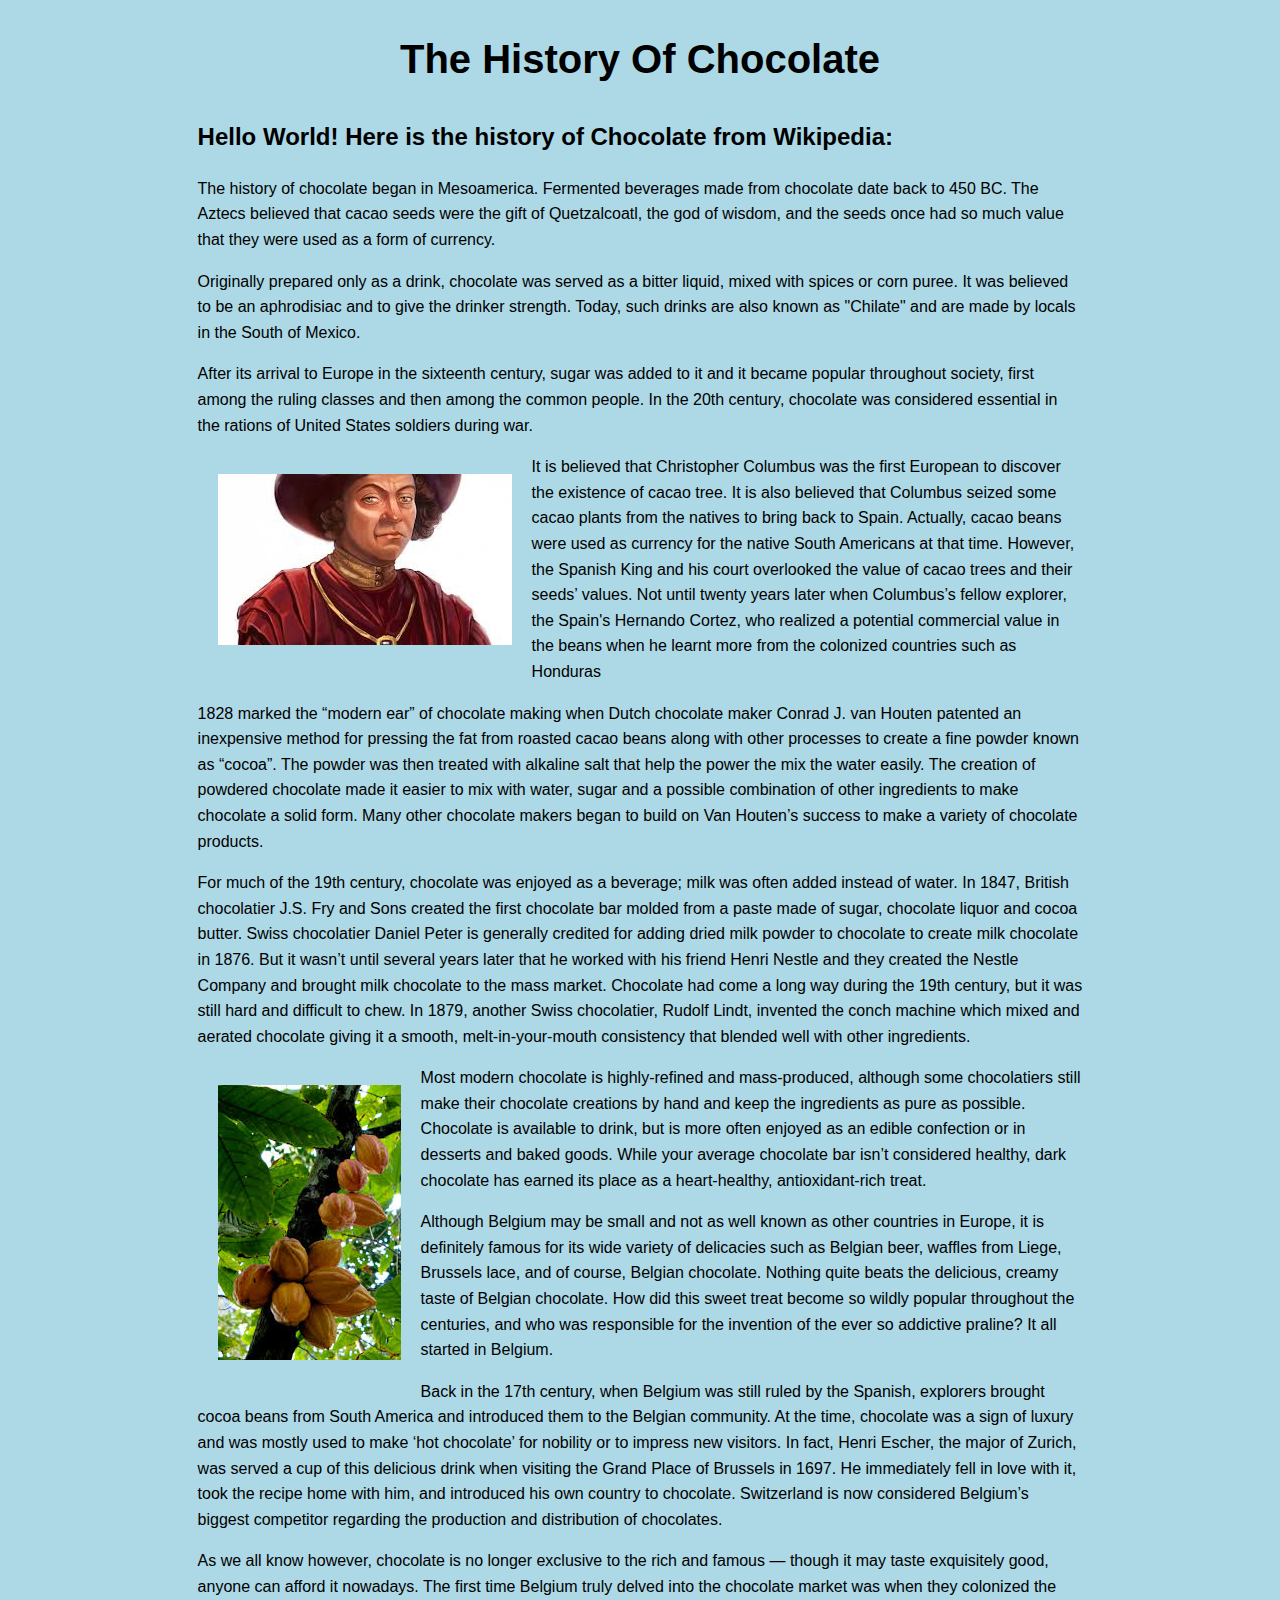
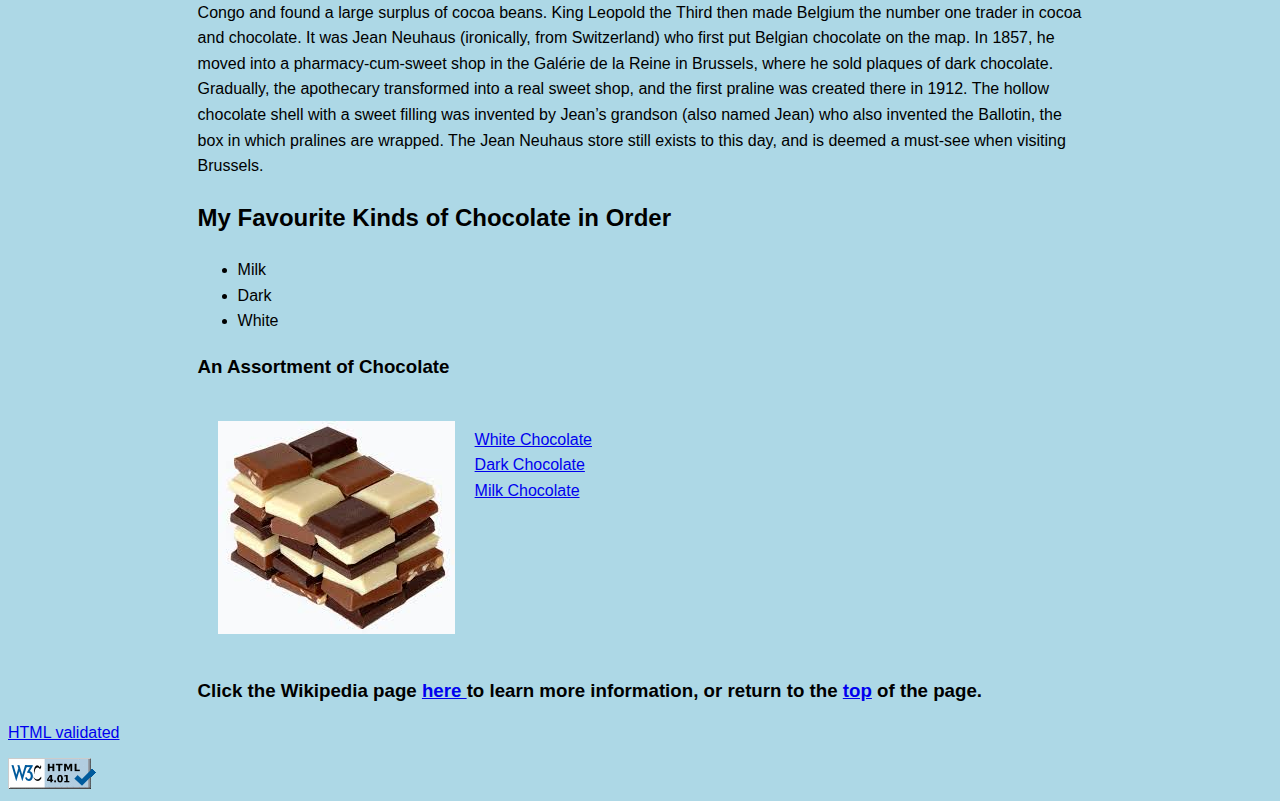
<file: index.html>
<!-- This is a webpage which will inform you about the history of chocolate.-->
<!DOCTYPE html>
<html lang="en">
	<head>
		<link rel="stylesheet" type="text/css" href="css.css"> 
		<meta charset="UTF-8">
		<title>The History of Chocolate</title>
	</head> 
	<body>
		<div class="main-wrapper">
			<h1 id = "Top"> The History Of Chocolate </h1> 	

			<h2> Hello World! Here is the history of Chocolate from Wikipedia: </h2>	
			<p> The history of chocolate began in Mesoamerica. Fermented beverages made from chocolate date back to 450 BC. The Aztecs believed that cacao seeds were the gift of Quetzalcoatl, 
				the god of wisdom, and the seeds once had so much value that they were used as a form of currency. </p>	
			<p> Originally prepared only as a drink, chocolate was served as a bitter liquid, mixed with spices or corn puree. It was believed to be an aphrodisiac and to give the drinker strength. 
				Today, such drinks are also known as "Chilate" and are made by locals in the South of Mexico. </p>	
			<p> After its arrival to Europe in the sixteenth century, sugar was added to it and it became popular throughout society, first among the ruling classes and then among the common people. 
				In the 20th century, chocolate was considered essential in the rations of United States soldiers during war.</p>
			
			<img src="Images/chris.jpg" alt ="Christopher Columbus" class="picture">
			<p> It is believed that Christopher Columbus was the first European to discover the existence of cacao tree. It is also believed that Columbus seized some cacao plants from the natives to
				 bring back to Spain. Actually, cacao beans were used as currency for the native South Americans at that time. However, the Spanish King and his court overlooked the value of cacao trees 
				 and their seeds’ values. Not until twenty years later when Columbus’s fellow explorer, the Spain's Hernando Cortez, who realized a potential commercial value in the beans when he learnt 
				 more from the colonized countries such as Honduras</p>
			
			<p> 1828 marked the “modern ear” of chocolate making when Dutch chocolate maker Conrad J. van Houten patented an inexpensive method for pressing the fat from roasted cacao beans along with 
				other processes to create a fine powder known as “cocoa”. The powder was then treated with alkaline salt that help the power the mix the water easily. The creation of powdered chocolate 
				made it easier to mix with water, sugar and a possible combination of other ingredients to make chocolate a solid form. Many other chocolate makers began to build on Van Houten’s success 
				to make a variety of chocolate products.</p>
	
			<p> For much of the 19th century, chocolate was enjoyed as a beverage; milk was often added instead of water. In 1847, British chocolatier J.S. Fry and Sons created the first chocolate bar 
				molded from a paste made of sugar, chocolate liquor and cocoa butter. Swiss chocolatier Daniel Peter is generally credited for adding dried milk powder to chocolate to create milk chocolate 
				in 1876. But it wasn’t until several years later that he worked with his friend Henri Nestle and they created the Nestle Company and brought milk chocolate to the mass market. Chocolate had 
				come a long way during the 19th century, but it was still hard and difficult to chew. In 1879, another Swiss chocolatier, Rudolf Lindt, invented the conch machine which mixed and aerated 
				chocolate giving it a smooth, melt-in-your-mouth consistency that blended well with other ingredients. </p>
			<img src="Images/cacao.jpg" alt="Choco Tree" class="picture">
			<p> Most modern chocolate is highly-refined and mass-produced, although some chocolatiers still make their chocolate creations by hand and keep the ingredients as pure as possible. Chocolate 
				is available to drink, but is more often enjoyed as an edible confection or in desserts and baked goods. While your average chocolate bar isn’t considered healthy, dark chocolate has earned 
				its place as a heart-healthy, antioxidant-rich treat. </p>
	
			<p> Although Belgium may be small and not as well known as other countries in Europe, it is definitely famous for its wide variety of delicacies such as Belgian beer, waffles from Liege, Brussels 
				lace, and of course, Belgian chocolate. Nothing quite beats the delicious, creamy taste of Belgian chocolate. How did this sweet treat become so wildly popular throughout the centuries, and 
				who was responsible for the invention of the ever so addictive praline? It all started in Belgium.</p>
				
			<p> Back in the 17th century, when Belgium was still ruled by the Spanish, explorers brought cocoa beans from South America and introduced them to the Belgian community. At the time, chocolate
				 was a sign of luxury and was mostly used to make ‘hot chocolate’ for nobility or to impress new visitors. In fact, Henri Escher, the major of Zurich, was served a cup of this delicious 
				 drink when visiting the Grand Place of Brussels in 1697. He immediately fell in love with it, took the recipe home with him, and introduced his own country to chocolate. Switzerland is 
				 now considered Belgium’s biggest competitor regarding the production and distribution of chocolates.</p>
			
			<p> As we all know however, chocolate is no longer exclusive to the rich and famous — though it may taste exquisitely good, anyone can afford it nowadays. The first time Belgium truly delved 
				into the chocolate market was when they colonized the Congo and found a large surplus of cocoa beans. King Leopold the Third then made Belgium the number one trader in cocoa and chocolate.  
				It was Jean Neuhaus (ironically, from Switzerland) who first put Belgian chocolate on the map. In 1857, he moved into a pharmacy-cum-sweet shop in the Galérie de la Reine in Brussels, where 
				he sold plaques of dark chocolate. Gradually, the apothecary transformed into a real sweet shop, and the first praline was created there in 1912. The hollow chocolate shell with a sweet filling was invented by Jean’s grandson (also named Jean) who also invented the Ballotin, the box in which pralines are wrapped. The Jean Neuhaus store still exists to this day, and is deemed a must-see when visiting Brussels.</p>
			
			<h2>My Favourite Kinds of Chocolate in Order</h2>
			
			<ul>
				<li>Milk</li>
				<li>Dark</li>
				<li>White</li>
			</ul>

			<h3> An Assortment of Chocolate </h3>

			<!-- This is a Variety of Chocolate -->
			<img src="Images/chocklit.jpg" alt="Awesome Colorful World" class="picture">
			<br>
			<a href="shiro.html"> White Chocolate</a>
			<br>
			<a href="bobwe.html"> Dark Chocolate</a>
			<br>
			<a href="references.html"> Milk Chocolate</a>

			<br><br><br><br><br><br><br>
	
			<h3> Click the Wikipedia page  
				<a href = "https://en.wikipedia.org/wiki/History_of_chocolate"> here </a> to learn more information, or return to the <a href = "#Top">top</a> of the page.</h3>
		</div>
		<p><a href="http://validator.w3.org/check?uri=https://BraydenGreekamol.github.io/home/">HTML validated</p>
		<img src="Images/validated.png" alt="HTML Validated">
	</body>
</html>
</file>
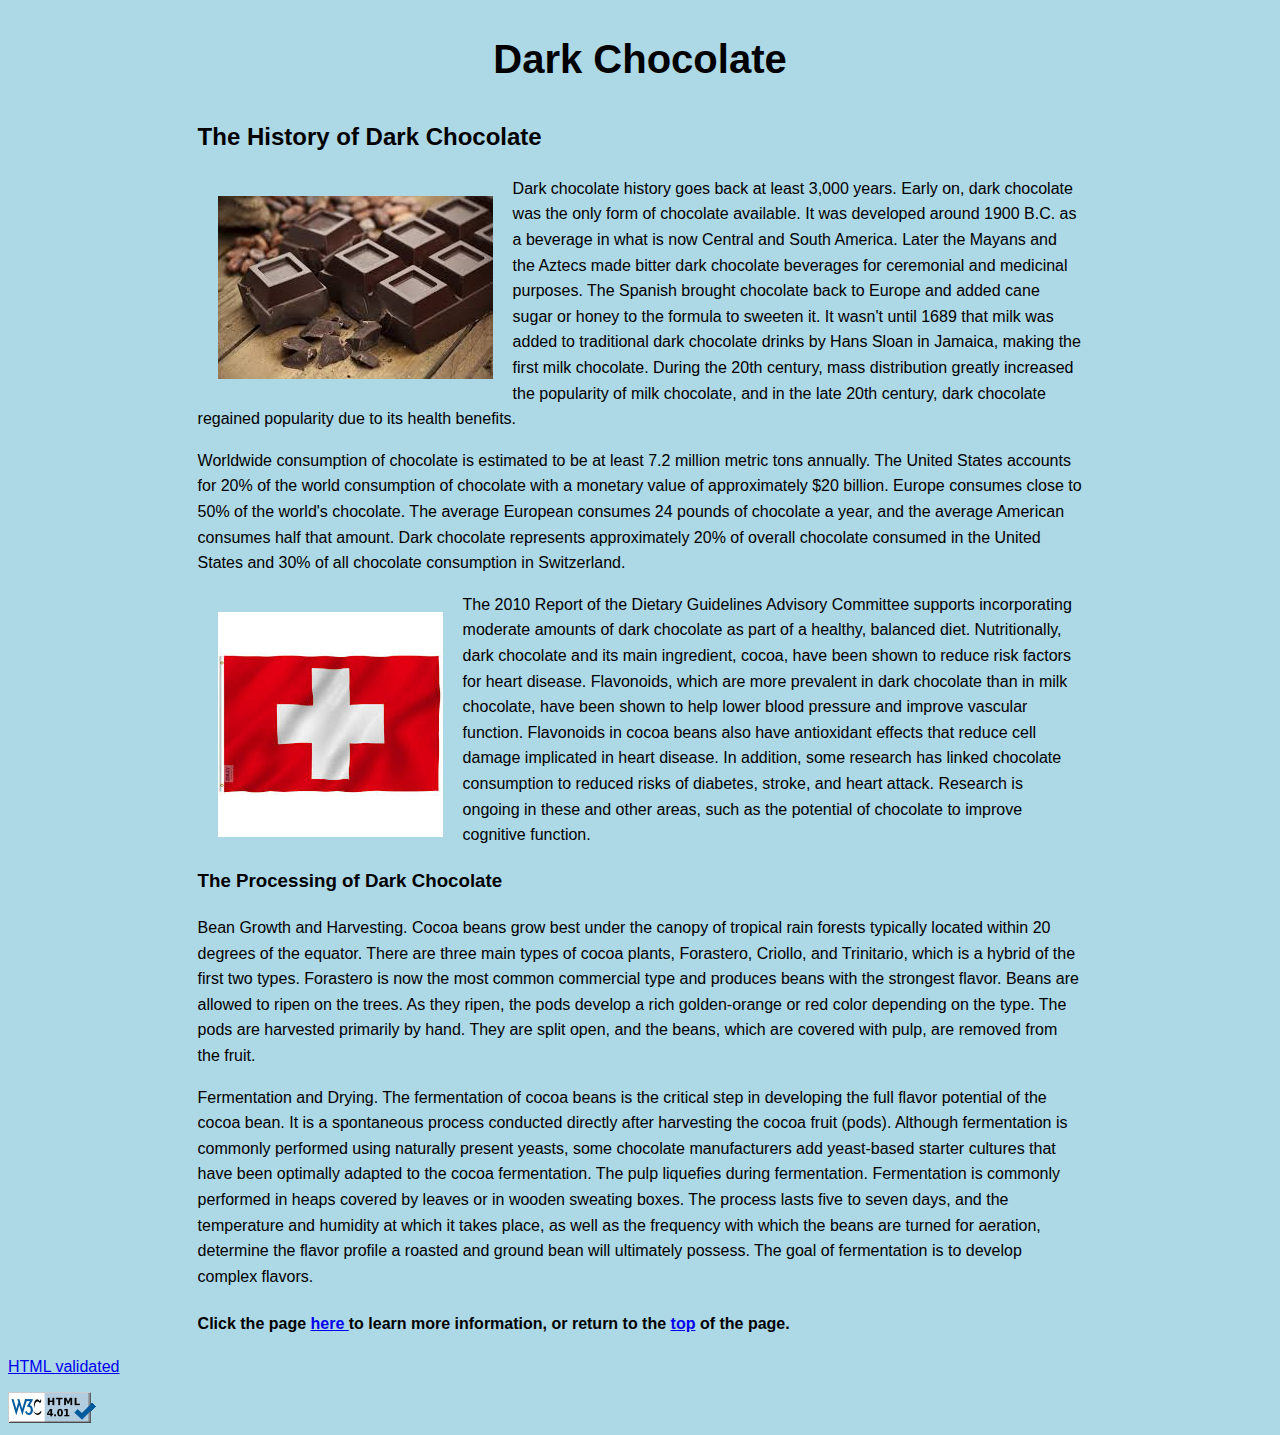
<file: bobwe.html>
<!-- This is a webpage which will inform you about the history of dark chocolate.-->
<!DOCTYPE html>
<html lang="en">
	<head>
		<link rel="stylesheet" type="text/css" href="css.css">
		<meta charset="UTF-8">
		<title>Dark Chocolate</title>
	</head>
	<body>
		<div class="main-wrapper">
		
			<h1 id = "Top"> Dark Chocolate</h1>
		
			<h2>The History of Dark Chocolate</h2>
		
			<img src="Images/darkchoc.jpg" alt ="Dark Chocolate" class="picture">
		
			<p>Dark chocolate history goes back at least 3,000 years. Early on, dark chocolate was the only form of chocolate available. It was developed around 1900 B.C. as a beverage in what is now Central and South America. Later the Mayans and the Aztecs made bitter dark chocolate beverages for ceremonial and medicinal purposes. The Spanish brought chocolate back to Europe and added cane sugar or honey to the formula to sweeten it. It wasn't until 1689 that milk was added to traditional dark chocolate drinks by Hans Sloan in Jamaica, making the first milk chocolate. During the 20th century, mass distribution greatly increased the popularity of milk chocolate, and in the late 20th century, dark chocolate regained popularity due to its health benefits. </p>
		
			<p>Worldwide consumption of chocolate is estimated to be at least 7.2 million metric tons annually. The United States accounts for 20% of the world consumption of chocolate with a monetary value of approximately $20 billion. Europe consumes close to 50% of the world's chocolate. The average European consumes 24 pounds of chocolate a year, and the average American consumes half that amount. Dark chocolate represents approximately 20% of overall chocolate consumed in the United States and 30% of all chocolate consumption in Switzerland.</p>
			
			<img src="Images/switzer.jpg" alt ="Switzerland" class="picture">
		
			<p>The 2010 Report of the Dietary Guidelines Advisory Committee supports incorporating moderate amounts of dark chocolate as part of a healthy, balanced diet. Nutritionally, dark chocolate and its main ingredient, cocoa, have been shown to reduce risk factors for heart disease. Flavonoids, which are more prevalent in dark chocolate than in milk chocolate, have been shown to help lower blood pressure and improve vascular function. Flavonoids in cocoa beans also have antioxidant effects that reduce cell damage implicated in heart disease. In addition, some research has linked chocolate consumption to reduced risks of diabetes, stroke, and heart attack. Research is ongoing in these and other areas, such as the potential of chocolate to improve cognitive function.</p>
		
			<h3>The Processing of Dark Chocolate</h3>
		
			<p>Bean Growth and Harvesting. Cocoa beans grow best under the canopy of tropical rain forests typically located within 20 degrees of the equator. There are three main types of cocoa plants, Forastero, Criollo, and Trinitario, which is a hybrid of the first two types. Forastero is now the most common commercial type and produces beans with the strongest flavor. Beans are allowed to ripen on the trees. As they ripen, the pods develop a rich golden-orange or red color depending on the type. The pods are harvested primarily by hand. They are split open, and the beans, which are covered with pulp, are removed from the fruit.</p>
		
			<p>Fermentation and Drying. The fermentation of cocoa beans is the critical step in developing the full flavor potential of the cocoa bean. It is a spontaneous process conducted directly after harvesting the cocoa fruit (pods). Although fermentation is commonly performed using naturally present yeasts, some chocolate manufacturers add yeast-based starter cultures that have been optimally adapted to the cocoa fermentation. The pulp liquefies during fermentation. Fermentation is commonly performed in heaps covered by leaves or in wooden sweating boxes. The process lasts five to seven days, and the temperature and humidity at which it takes place, as well as the frequency with which the beans are turned for aeration, determine the flavor profile a roasted and ground bean will ultimately possess. The goal of fermentation is to develop complex flavors.</p>
		
			<h4> Click the  page  <a href = "https://phys.org/news/2016-04-dark-chocolate.html"> here </a> to learn more information, or return to the <a href = "#Top">top</a> of the page.</h4>
		</div>
		<p><a href="http://validator.w3.org/check?uri=https://BraydenGreekamol.github.io/home/">HTML validated</p>
		<img src="Images/validated.png" alt="HTML Validated">
	</body>
</html>
</file>
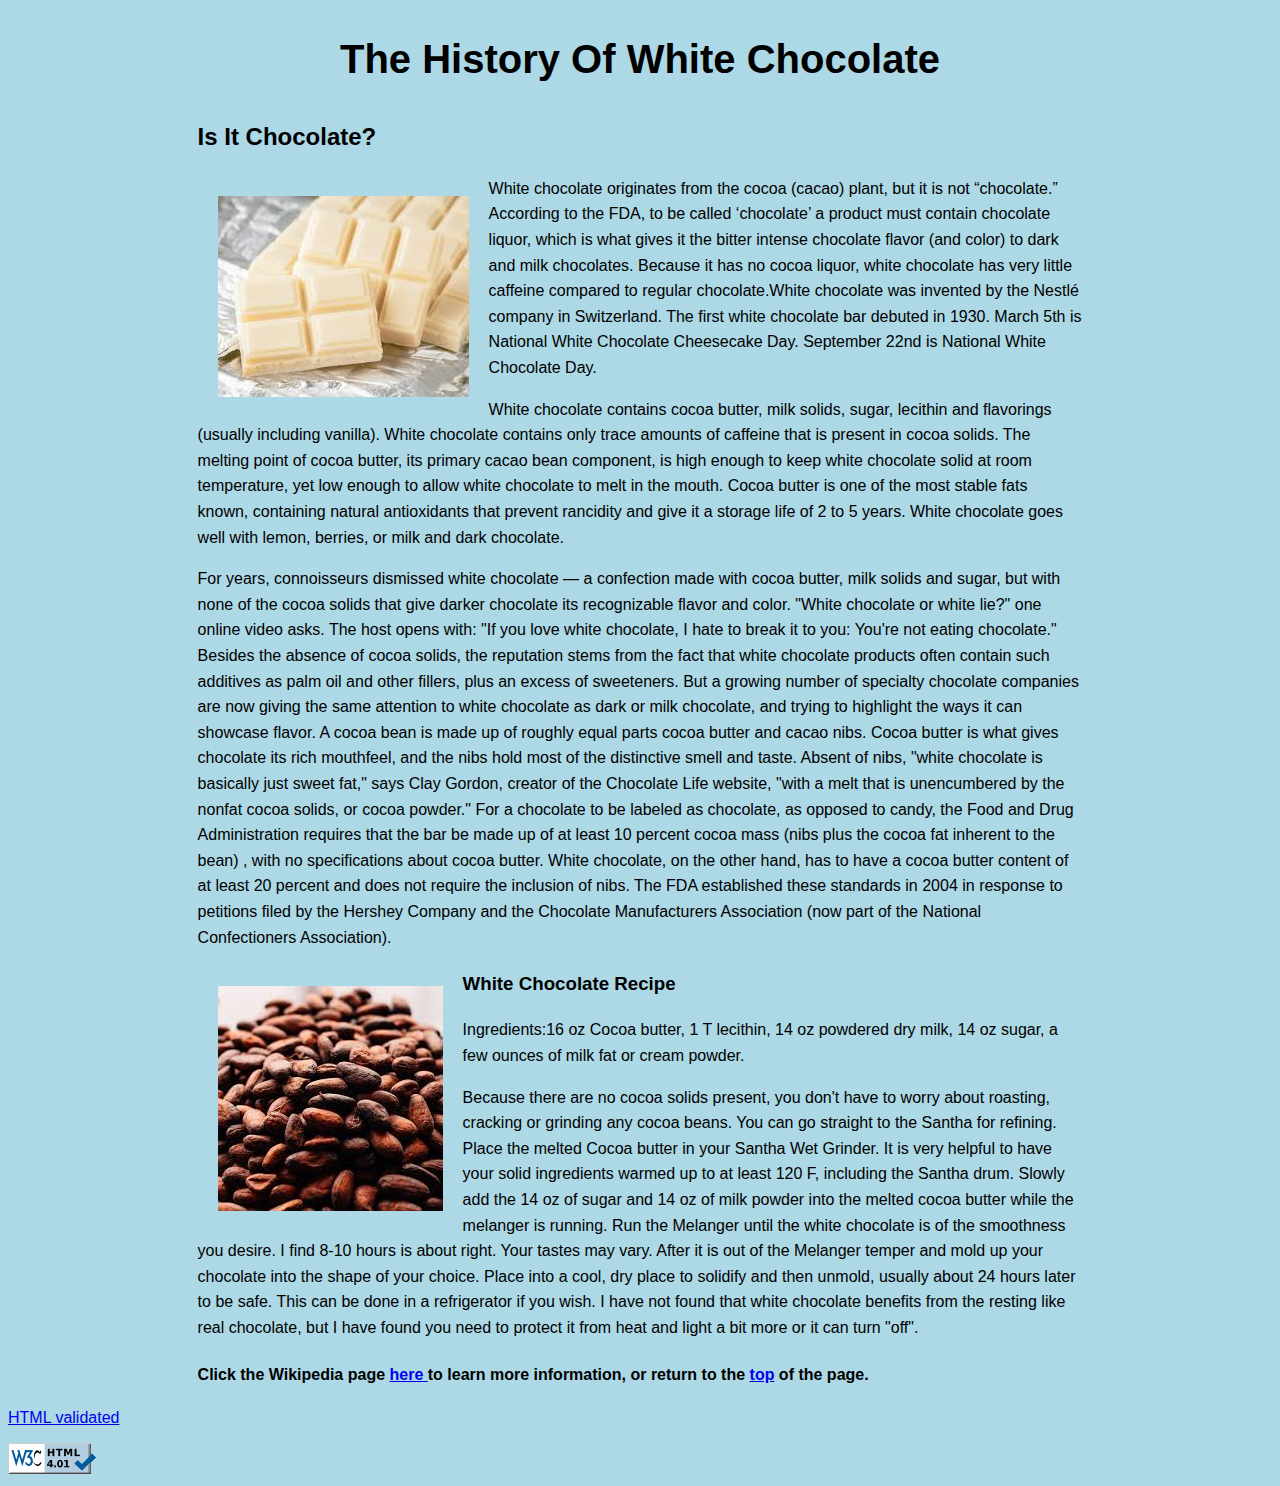
<file: shiro.html>
<!-- This is a webpage which will inform you about the history of white chocolate.-->
<!DOCTYPE html>
<html lang="en">
	<head>
		<link rel="stylesheet" type="text/css" href="css.css"> 
		<meta charset="UTF-8">
		<title>The History of White Chocolate </title>
	</head> 
	<body>
		
		<div class="main-wrapper">
		
			<h1 id = "Top"> The History Of White Chocolate </h1> 	
		
			<!-- This is White Chocolate -->
		
			<h2>Is It Chocolate?</h2>
		
			<img src="Images/wchocklit.jpg" alt = "White Chocolate" class = "picture">
		
			<p> White chocolate originates from the cocoa (cacao) plant, but it is not “chocolate.” According to the FDA, to be called ‘chocolate’ a product must contain chocolate liquor, which is what gives it the bitter intense chocolate flavor (and color) to dark and milk chocolates. Because it has no cocoa liquor, white chocolate has very little caffeine compared to regular chocolate.White chocolate was invented by the Nestlé company in Switzerland. The first white chocolate bar debuted in 1930. March 5th is National White Chocolate Cheesecake Day. September 22nd is National White Chocolate Day. </p>
		
			<p>	White chocolate contains cocoa butter, milk solids, sugar, lecithin and flavorings (usually including vanilla). White chocolate contains only trace amounts of caffeine that is present in cocoa solids. The melting point of cocoa butter, its primary cacao bean component, is high enough to keep white chocolate solid at room temperature, yet low enough to allow white chocolate to melt in the mouth. Cocoa butter is one of the most stable fats known, containing natural antioxidants that prevent rancidity and give it a storage life of 2 to 5 years. White chocolate goes well with lemon, berries, or milk and dark chocolate.</p>
		
			<p> For years, connoisseurs dismissed white chocolate — a confection made with cocoa butter, milk solids and sugar, but with none of the cocoa solids that give darker chocolate its recognizable flavor and color. "White chocolate or white lie?" one online video asks. The host opens with: "If you love white chocolate, I hate to break it to you: You're not eating chocolate." Besides the absence of cocoa solids, the reputation stems from the fact that white chocolate products often contain such additives as palm oil and other fillers, plus an excess of sweeteners. But a growing number of specialty chocolate companies are now giving the same attention to white chocolate as dark or milk chocolate, and trying to highlight the ways it can showcase flavor. A cocoa bean is made up of roughly equal parts cocoa butter and cacao nibs. Cocoa butter is what gives chocolate its rich mouthfeel, and the nibs hold most of the distinctive smell and taste. Absent of nibs, "white chocolate is basically just sweet fat," says Clay Gordon, creator of the Chocolate Life website, "with a melt that is unencumbered by the nonfat cocoa solids, or cocoa powder." For a chocolate to be labeled as chocolate, as opposed to candy, the Food and Drug Administration requires that the bar be made up of at least 10 percent cocoa mass (nibs plus the cocoa fat inherent to the bean) , with no specifications about cocoa butter. White chocolate, on the other hand, has to have a cocoa butter content of at least 20 percent and does not require the inclusion of nibs. The FDA established these standards in 2004 in response to petitions filed by the Hershey Company and the Chocolate Manufacturers Association (now part of the National Confectioners Association).</p>
			<img src="Images/bean.jpg" alt = "Cocoa Bean" class = "picture">
			<h3>White Chocolate Recipe</h3>
		
			<p>Ingredients:16 oz Cocoa butter, 1 T lecithin, 14 oz powdered dry milk, 14 oz sugar, a few ounces of milk fat or cream powder.
		
				<p>Because there are no cocoa solids present, you don't have to worry about roasting, cracking or grinding any cocoa beans. You can go straight to the Santha for refining. Place the melted Cocoa butter in your Santha Wet Grinder. It is very helpful to have your solid ingredients warmed up to at least 120 F, including the Santha drum. Slowly add the 14 oz of sugar and 14 oz of milk powder into the melted cocoa butter while the melanger is running. Run the Melanger until the white chocolate is of the smoothness you desire. I find 8-10 hours is about right. Your tastes may vary. After it is out of the Melanger temper and mold up your chocolate into the shape of your choice. Place into a cool, dry place to solidify and then unmold, usually about 24 hours later to be safe. This can be done in a refrigerator if you wish. I have not found that white chocolate benefits from the resting like real chocolate, but I have found you need to protect it from heat and light a bit more or it can turn "off".
			<h4> Click the Wikipedia page  <a href = "https://en.wikipedia.org/wiki/White_chocolate"> here </a> to learn more information, or return to the <a href = "#Top">top</a> of the page.</h4>
		</div>
		<p><a href="http://validator.w3.org/check?uri=https://BraydenGreekamol.github.io/home/">HTML validated</p>
		<img src="Images/validated.png" alt="HTML Validated">
	</body>
</html>
</file>
<file: css.css>
/*The light blue is aesthetically pleasing*/
body
{
	  background-color:lightblue;
	  font-family: Roboto, Oxygen, Ubuntu, Cantarell, 'Open Sans', 'Helvetica Neue', sans-serif;
}

div.main-wrapper
{
	width: 70%;
	margin-left: auto;
	margin-right: auto;
	line-height: 1.6;
}

img.picture
{
	display: block;
	float: left;
	padding: 20px;
}


p
{
	text-align: left;
	font-size: 16px;
} 

h1
{
	font-size: 40px;
	text-align: center;
}
</file>
